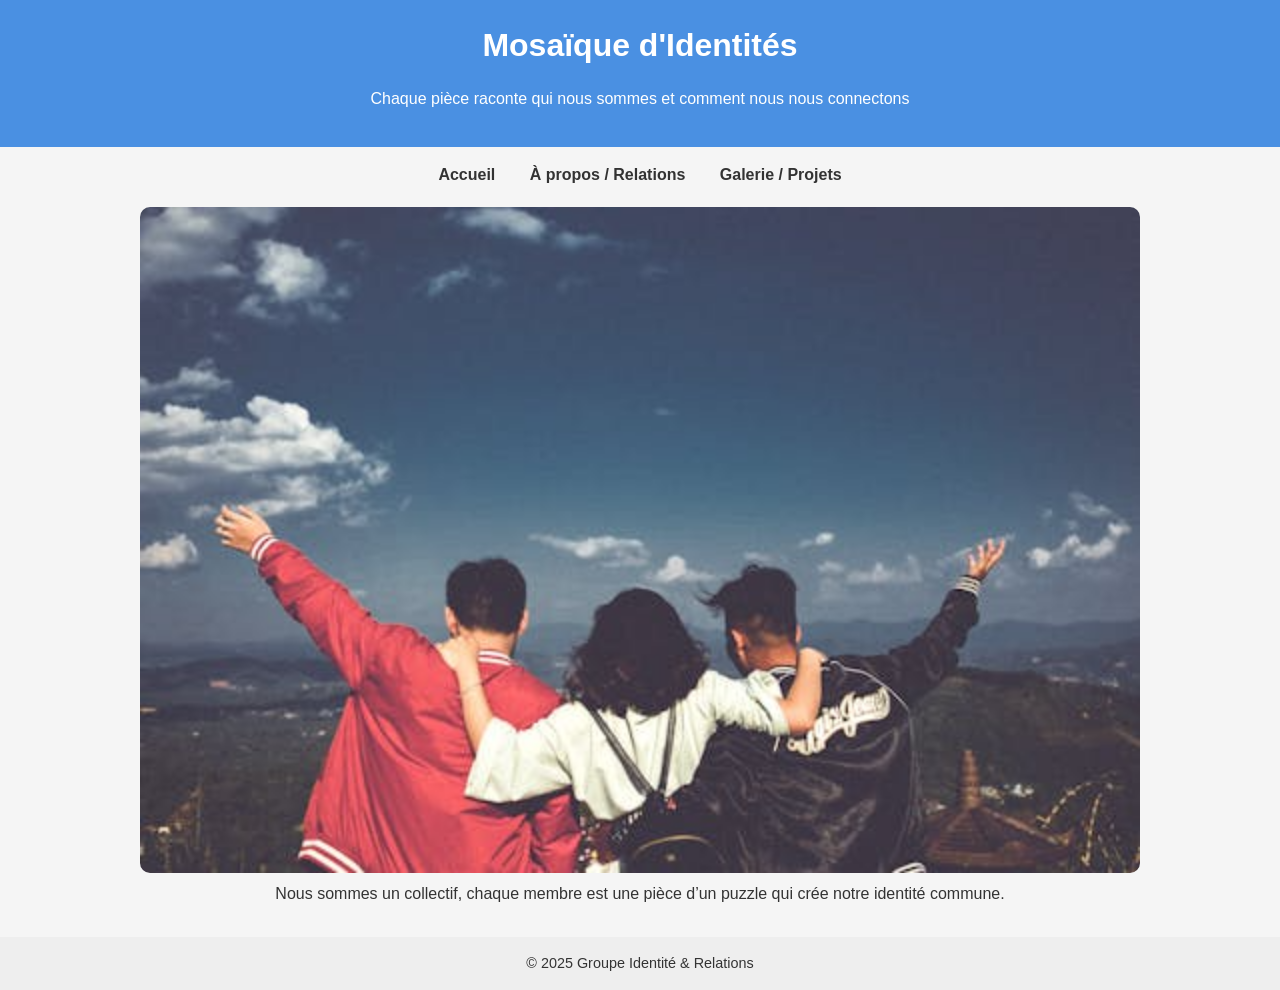
<file: index.html>
<!DOCTYPE html>
<html lang="fr">
<head>
  <meta charset="UTF-8">
  <meta name="viewport" content="width=device-width, initial-scale=1.0">
  <link rel="stylesheet" href="style.css">
  <title>Mosaïque d'Identités</title>
</head>
<body>
  <header>
    <h1>Mosaïque d'Identités</h1>
    <p>Chaque pièce raconte qui nous sommes et comment nous nous connectons</p>
  </header>

  <nav>
    <a href="index.html">Accueil</a>
    <a href="about.html">À propos / Relations</a>
    <a href="gallery.html">Galerie / Projets</a>
  </nav>

  <div class="container">
    <img src="/image.png" alt="Symbole du groupe" style="width:100%; border-radius:10px;">
    <p>Nous sommes un collectif, chaque membre est une pièce d’un puzzle qui crée notre identité commune.</p>
  </div>

  <footer>
    &copy; 2025 Groupe Identité & Relations
  </footer>
</body>
</html>
</file>
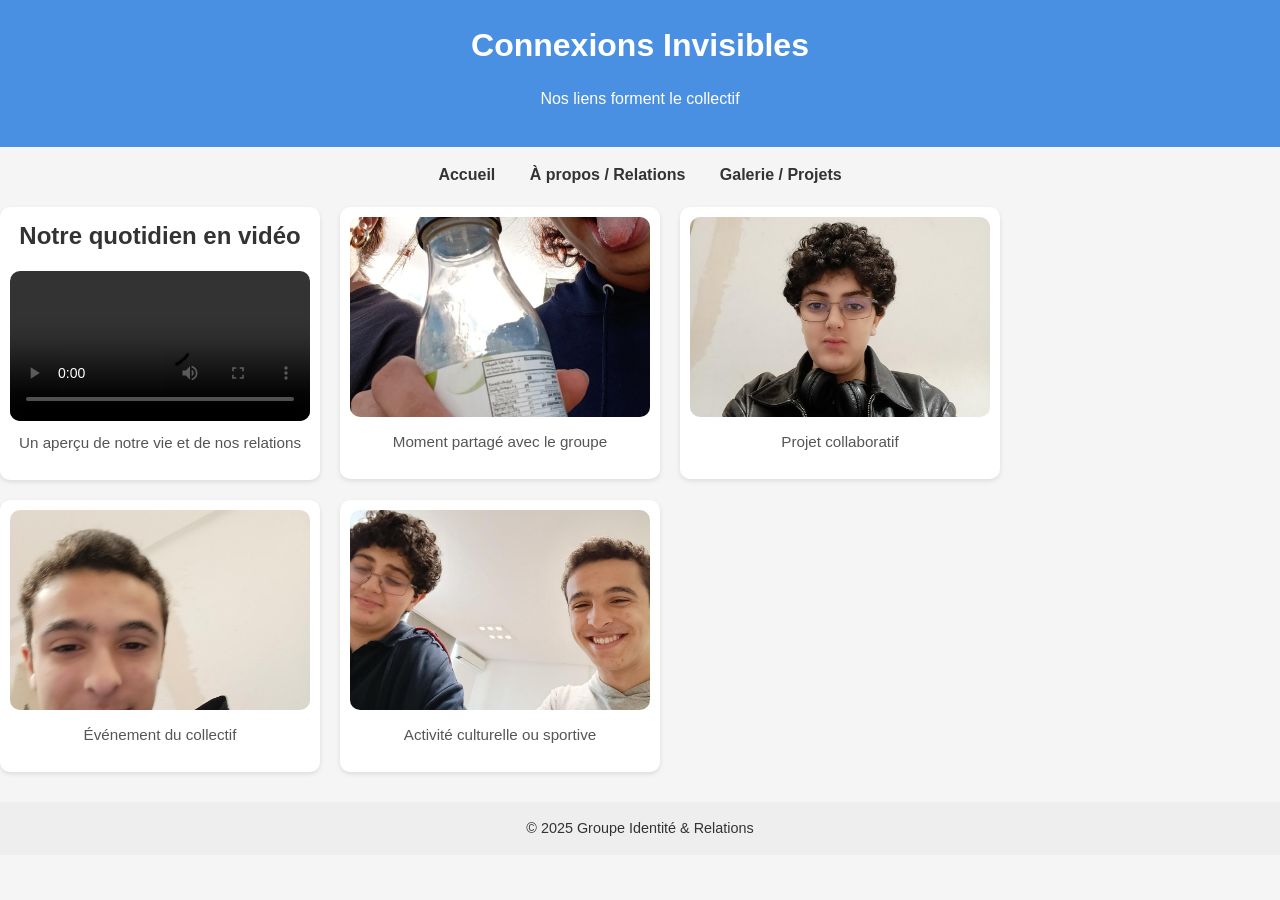
<file: about.html>
<!DOCTYPE html>
<html lang="fr">
<head>
  <meta charset="UTF-8">
  <meta name="viewport" content="width=device-width, initial-scale=1.0">
  <link rel="stylesheet" href="style.css">
  <title>À propos / Relations</title>
</head>
<body>

  <!-- Header -->
  <header>
    <h1>Connexions Invisibles</h1>
    <p>Nos liens forment le collectif</p>
  </header>

  <!-- Navigation -->
  <nav>
    <a href="index.html">Accueil</a>
    <a href="about.html">À propos / Relations</a>
    <a href="gallery.html">Galerie / Projets</a>
  </nav>

  <!-- Main Container: Video + 4 Images -->
  <div class="container about-grid">

    <!-- Video Section -->
    <div class="about-item video-section">
      <h2>Notre quotidien en vidéo</h2>
      <video controls>
        <source src="/401.mp4" type="video/mp4">
        Votre navigateur ne supporte pas la lecture de vidéos.
      </video>
      <p>Un aperçu de notre vie et de nos relations</p>
    </div>

    <!-- Image 1 -->
    <div class="about-item image-spot">
      <img src="/a.jpg" alt="Vie du groupe 1">
      <p>Moment partagé avec le groupe</p>
    </div>

    <!-- Image 2 -->
    <div class="about-item image-spot">
      <img src="/582305026_2044731403008306_4016587958602589532_n.jpg" alt="Vie du groupe 2">
      <p>Projet collaboratif</p>
    </div>

    <!-- Image 3 -->
    <div class="about-item image-spot">
      <img src="/583193411_804705692565074_4448006624781812836_n.jpg" alt="Vie du groupe 3">
      <p>Événement du collectif</p>
    </div>

    <!-- Image 4 -->
    <div class="about-item image-spot">
      <img src="/588341128_839646981984288_2823771317326945914_n.jpg" alt="Vie du groupe 4">
      <p>Activité culturelle ou sportive</p>
    </div>

  </div>

  <!-- Footer -->
  <footer>
    &copy; 2025 Groupe Identité & Relations
  </footer>

</body>
</html>
</file>
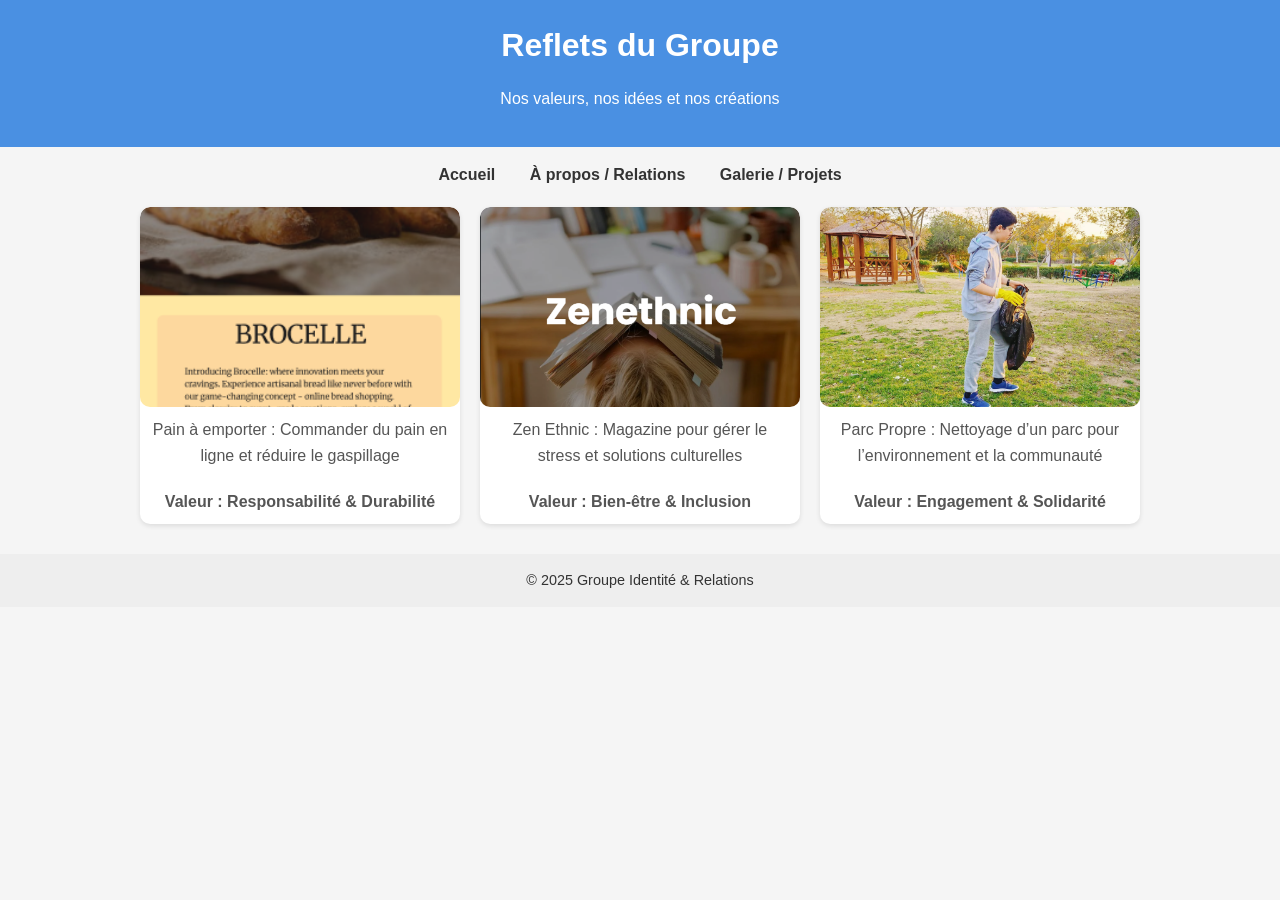
<file: gallery.html>
<!DOCTYPE html>
<html lang="fr">
<head>
  <meta charset="UTF-8">
  <meta name="viewport" content="width=device-width, initial-scale=1.0">
  <link rel="stylesheet" href="style.css">
  <title>Galerie / Projets</title>
</head>
<body>
  <header>
    <h1>Reflets du Groupe</h1>
    <p>Nos valeurs, nos idées et nos créations</p>
  </header>

  <nav>
    <a href="index.html">Accueil</a>
    <a href="about.html">À propos / Relations</a>
    <a href="gallery.html">Galerie / Projets</a>
  </nav>

  <div class="container gallery">
    <div class="gallery-item">
      <img src="/Capture d'écran 2023-08-22 125936.png" alt="Projet Pain à emporter">
      <p>Pain à emporter : Commander du pain en ligne et réduire le gaspillage</p>
      <p class="value">Valeur : Responsabilité & Durabilité</p>
    </div>
    <div class="gallery-item">
      <img src="/Capture d'écran 2025-11-22 202404.png" alt="Projet Zen Ethnic">
      <p>Zen Ethnic : Magazine pour gérer le stress et solutions culturelles</p>
      <p class="value">Valeur : Bien-être & Inclusion</p>
    </div>
    <div class="gallery-item">
      <img src="/received_1651870798599396.jpeg" alt="Projet Parc Propre">
      <p>Parc Propre : Nettoyage d’un parc pour l’environnement et la communauté</p>
      <p class="value">Valeur : Engagement & Solidarité</p>
    </div>
  </div>

  <footer>
    &copy; 2025 Groupe Identité & Relations
  </footer>
</body>
</html>
</file>
<file: style.css>
/* =====================
   Reset & Basic Styling
===================== */
* {
  margin: 0;
  padding: 0;
  box-sizing: border-box;
  font-family: 'Arial', sans-serif;
}

body {
  background-color: #f5f5f5;
  color: #333;
  line-height: 1.6;
}

header {
  background-color: #4a90e2;
  color: white;
  padding: 20px 0;
  text-align: center;
}

nav {
  text-align: center;
  margin: 15px 0;
}

nav a {
  margin: 0 15px;
  text-decoration: none;
  color: #333;
  font-weight: bold;
  transition: color 0.3s;
}

nav a:hover {
  color: #4a90e2;
}

.container {
  width: 90%;
  max-width: 1000px;
  margin: 20px auto;
}

h1, h2 {
  margin-bottom: 15px;
  text-align: center;
}

p {
  margin-bottom: 15px;
  text-align: center;
}

/* =====================
   Footer
===================== */
footer {
  text-align: center;
  padding: 15px;
  background-color: #eee;
  margin-top: 30px;
  font-size: 0.9em;
}

/* =====================
   Gallery Styling
===================== */
.gallery {
  display: grid;
  grid-template-columns: repeat(auto-fit, minmax(250px, 1fr));
  gap: 20px;
  justify-items: center;
}

.gallery-item {
  display: flex;
  flex-direction: column;
  align-items: center;
  text-align: center;
  background-color: #fff;
  border-radius: 10px;
  overflow: hidden;
  box-shadow: 0 2px 5px rgba(0,0,0,0.1);
  transition: transform 0.3s;
}

.gallery-item:hover {
  transform: translateY(-5px);
}

.gallery-item img {
  width: 100%;
  height: 200px;
  object-fit: cover;
  border-radius: 10px;
  transition: transform 0.3s;
}

.gallery-item img:hover {
  transform: scale(1.05);
}

.gallery-item p {
  width: 100%;
  text-align: center;
  padding: 10px;
  font-size: 1em;
  color: #555;
  margin: 0;
}

.value {
  font-weight: bold;
  color: #4a90e2;
  margin-top: 5px;
  text-align: center;
  font-size: 0.95em;
}

/* =====================
   About / Relations Page
===================== */
.about-grid {
  display: grid;
  grid-template-columns: repeat(auto-fit, minmax(250px, 1fr));
  gap: 20px;
  margin: 20px 0;
  align-items: start;
}

.about-item {
  text-align: center;
  background-color: #fff;
  border-radius: 10px;
  overflow: hidden;
  padding: 10px;
  box-shadow: 0 2px 5px rgba(0,0,0,0.1);
  transition: transform 0.3s;
}

.about-item:hover {
  transform: translateY(-5px);
}

.video-section video {
  width: 100%;
  height: auto;
  border-radius: 10px;
  display: block;
  margin-bottom: 10px;
}

.image-spot img {
  width: 100%;
  height: 200px;
  object-fit: cover;
  border-radius: 10px;
  transition: transform 0.3s;
}

.image-spot img:hover {
  transform: scale(1.05);
}

.about-item p {
  margin-top: 5px;
  font-size: 0.95em;
  color: #555;
}
</file>
